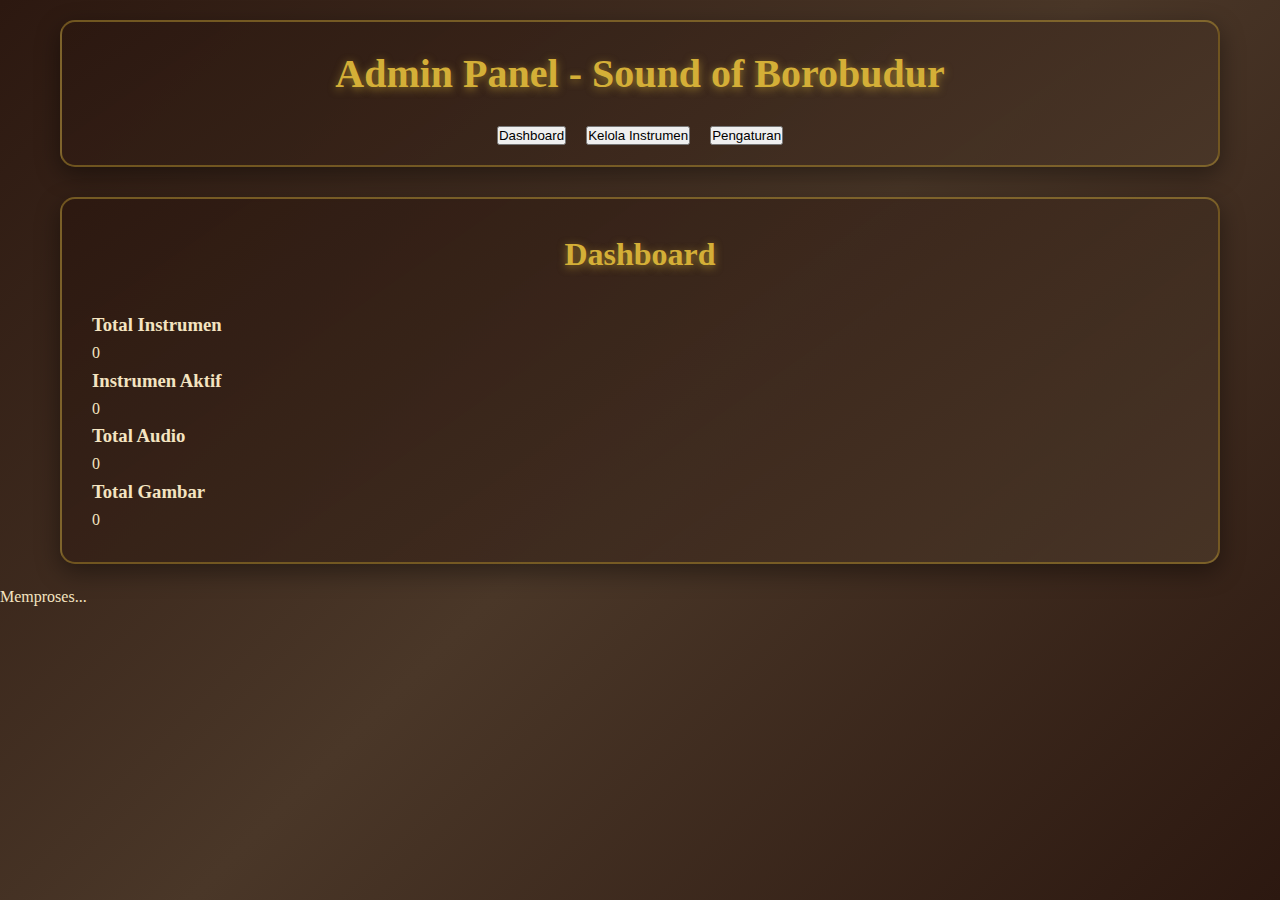
<file: admin/index.html>
<!DOCTYPE html>
<html lang="id">
<head>
    <meta charset="UTF-8">
    <meta name="viewport" content="width=device-width, initial-scale=1.0">
    <title>Admin Panel - Sound of Borobudur</title>
    <link rel="stylesheet" href="../assets/css/admin-styles.css">
</head>
<body>
    <div class="admin-container">
        <header class="admin-header">
            <h1>Admin Panel - Sound of Borobudur</h1>
            <nav class="admin-nav">
                <button class="nav-btn active" data-section="dashboard">Dashboard</button>
                <button class="nav-btn" data-section="manage-instruments">Kelola Instrumen</button>
                <button class="nav-btn" data-section="settings">Pengaturan</button>
            </nav>
        </header>

        <main class="admin-main">
            <!-- Dashboard Section -->
            <section id="dashboard" class="admin-section active">
                <h2>Dashboard</h2>
                <div class="stats-grid">
                    <div class="stat-card">
                        <h3>Total Instrumen</h3>
                        <p class="stat-number" id="totalInstruments">0</p>
                    </div>
                    <div class="stat-card">
                        <h3>Instrumen Aktif</h3>
                        <p class="stat-number" id="activeInstruments">0</p>
                    </div>
                    <div class="stat-card">
                        <h3>Total Audio</h3>
                        <p class="stat-number" id="totalAudio">0</p>
                    </div>
                    <div class="stat-card">
                        <h3>Total Gambar</h3>
                        <p class="stat-number" id="totalImages">0</p>
                    </div>
                </div>
            </section>

            <!-- Manage Instruments Section -->
            <section id="manage-instruments" class="admin-section">
                <h2>Kelola Instrumen</h2>
                
                <!-- Add/Edit Form -->
                <div class="form-container">
                    <h3 id="formTitle">Tambah Instrumen Baru</h3>
                    <form id="instrumentForm" enctype="multipart/form-data">
                        <div class="form-grid">
                            <div class="form-group">
                                <label for="name_id">Nama (Indonesia):</label>
                                <input type="text" id="name_id" name="name_id" required>
                            </div>
                            <div class="form-group">
                                <label for="name_en">Nama (English):</label>
                                <input type="text" id="name_en" name="name_en" required>
                            </div>
                            <div class="form-group">
                                <label for="name_ja">Nama (Japanese):</label>
                                <input type="text" id="name_ja" name="name_ja" required>
                            </div>
                        </div>
                        
                        <div class="form-group">
                            <label for="description_id">Deskripsi (Indonesia):</label>
                            <textarea id="description_id" name="description_id" rows="3" required></textarea>
                        </div>
                        <div class="form-group">
                            <label for="description_en">Deskripsi (English):</label>
                            <textarea id="description_en" name="description_en" rows="3" required></textarea>
                        </div>
                        <div class="form-group">
                            <label for="description_ja">Deskripsi (Japanese):</label>
                            <textarea id="description_ja" name="description_ja" rows="3" required></textarea>
                        </div>
                        
                        <div class="form-grid">
                            <div class="form-group">
                                <label for="main_image">Gambar Utama:</label>
                                <input type="file" id="main_image" name="main_image" accept="image/*">
                                <div id="mainImagePreview" class="image-preview"></div>
                            </div>
                            <div class="form-group">
                                <label for="additional_images">Gambar Tambahan:</label>
                                <input type="file" id="additional_images" name="additional_images[]" accept="image/*" multiple>
                                <div id="additionalImagesPreview" class="image-preview"></div>
                            </div>
                        </div>
                        
                        <div class="form-group">
                            <label for="audio_file">File Audio:</label>
                            <input type="file" id="audio_file" name="audio_file" accept="audio/*">
                            <div id="audioPreview" class="audio-preview"></div>
                        </div>
                        
                        <div class="form-actions">
                            <button type="submit" id="submitBtn">Tambah Instrumen</button>
                            <button type="button" id="cancelBtn" style="display: none;">Batal</button>
                        </div>
                    </form>
                </div>
                
                <!-- Instruments List -->
                <div class="instruments-list">
                    <h3>Daftar Instrumen</h3>
                    <div id="instrumentsList">
                        <!-- Instruments will be loaded here -->
                    </div>
                </div>
            </section>

            <!-- Settings Section -->
            <section id="settings" class="admin-section">
                <h2>Pengaturan</h2>
                <div class="settings-grid">
                    <div class="setting-card">
                        <h3>Pengaturan Umum</h3>
                        <p>Konfigurasi pengaturan aplikasi</p>
                    </div>
                    <div class="setting-card">
                        <h3>Backup Data</h3>
                        <p>Backup dan restore data instrumen</p>
                    </div>
                    <div class="setting-card">
                        <h3>Log Aktivitas</h3>
                        <p>Lihat log aktivitas sistem</p>
                    </div>
                </div>
            </section>
        </main>
    </div>

    <div id="loadingOverlay" class="loading-overlay">
        <div class="loading-spinner"></div>
        <p id="loadingMessage">Memproses...</p>
    </div>

    <script src="../assets/js/admin-script.js"></script>
</body>
</html>
</file>
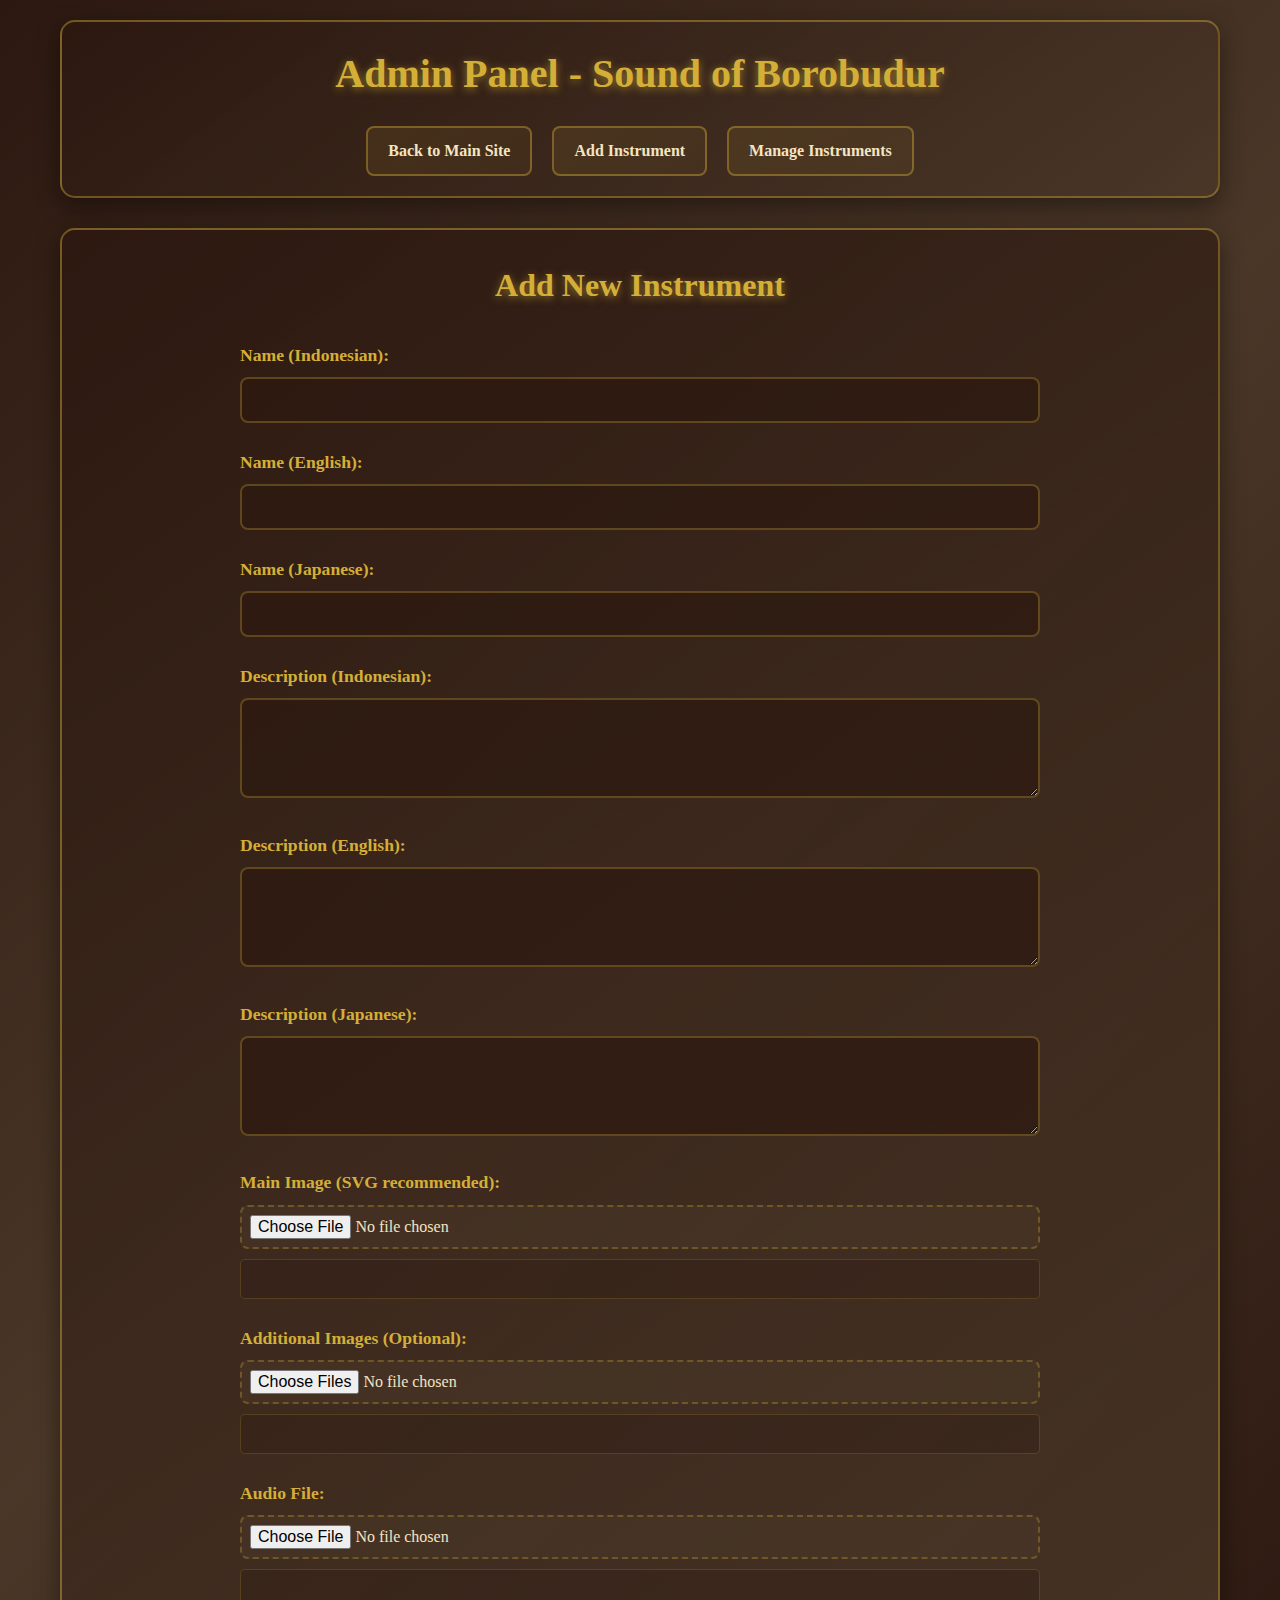
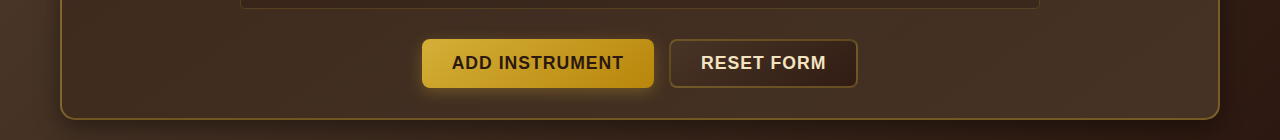
<file: admin.html>
<!DOCTYPE html>
<html lang="en">
<head>
    <meta charset="UTF-8">
    <meta name="viewport" content="width=device-width, initial-scale=1.0">
    <title>Admin Panel - Sound of Borobudur</title>
    <link rel="stylesheet" href="admin-styles.css">
</head>
<body>
    <div class="admin-container">
        <header class="admin-header">
            <h1>Admin Panel - Sound of Borobudur</h1>
            <nav>
                <a href="index.html" class="nav-link">Back to Main Site</a>
                <a href="#" class="nav-link" onclick="showSection('add-instrument')">Add Instrument</a>
                <a href="#" class="nav-link" onclick="showSection('manage-instruments')">Manage Instruments</a>
            </nav>
        </header>

        <main class="admin-main">
            <!-- Add Instrument Section -->
            <section id="add-instrument" class="admin-section active">
                <h2>Add New Instrument</h2>
                <form id="instrumentForm" class="instrument-form" enctype="multipart/form-data">
                    <div class="form-group">
                        <label for="name_id">Name (Indonesian):</label>
                        <input type="text" id="name_id" name="name_id" required>
                    </div>

                    <div class="form-group">
                        <label for="name_en">Name (English):</label>
                        <input type="text" id="name_en" name="name_en" required>
                    </div>

                    <div class="form-group">
                        <label for="name_ja">Name (Japanese):</label>
                        <input type="text" id="name_ja" name="name_ja" required>
                    </div>

                    <div class="form-group">
                        <label for="description_id">Description (Indonesian):</label>
                        <textarea id="description_id" name="description_id" rows="4" required></textarea>
                    </div>

                    <div class="form-group">
                        <label for="description_en">Description (English):</label>
                        <textarea id="description_en" name="description_en" rows="4" required></textarea>
                    </div>

                    <div class="form-group">
                        <label for="description_ja">Description (Japanese):</label>
                        <textarea id="description_ja" name="description_ja" rows="4" required></textarea>
                    </div>

                    <div class="form-group">
                        <label for="main_image">Main Image (SVG recommended):</label>
                        <input type="file" id="main_image" name="main_image" accept=".svg,.png,.jpg,.jpeg" required>
                        <div class="file-preview" id="main_image_preview"></div>
                    </div>

                    <div class="form-group">
                        <label for="additional_images">Additional Images (Optional):</label>
                        <input type="file" id="additional_images" name="additional_images[]" accept=".png,.jpg,.jpeg" multiple>
                        <div class="file-preview" id="additional_images_preview"></div>
                    </div>

                    <div class="form-group">
                        <label for="audio_file">Audio File:</label>
                        <input type="file" id="audio_file" name="audio_file" accept=".mp3,.wav,.ogg" required>
                        <div class="file-preview" id="audio_preview"></div>
                    </div>

                    <div class="form-actions">
                        <button type="submit" class="btn btn-primary">Add Instrument</button>
                        <button type="reset" class="btn btn-secondary">Reset Form</button>
                    </div>
                </form>
            </section>

            <!-- Manage Instruments Section -->
            <section id="manage-instruments" class="admin-section">
                <h2>Manage Instruments</h2>
                <div class="instruments-list" id="instrumentsList">
                    <!-- Instruments will be loaded here -->
                </div>
            </section>
        </main>

        <!-- Success/Error Messages -->
        <div id="messageContainer" class="message-container"></div>
    </div>

    <script src="admin-script.js"></script>
</body>
</html>
</file>
<file: assets/css/admin-styles.css>
/* Admin Panel Styles */
* {
    margin: 0;
    padding: 0;
    box-sizing: border-box;
}

body {
    font-family: 'Georgia', serif;
    background: linear-gradient(135deg, #2c1810 0%, #4a3728 50%, #2c1810 100%);
    color: #f4e4c1;
    min-height: 100vh;
    line-height: 1.6;
}

.admin-container {
    max-width: 1200px;
    margin: 0 auto;
    padding: 20px;
}

/* Header Styles */
.admin-header {
    background: linear-gradient(145deg, rgba(44, 24, 16, 0.95), rgba(74, 55, 40, 0.9));
    border: 2px solid rgba(212, 175, 55, 0.4);
    border-radius: 15px;
    padding: 20px;
    margin-bottom: 30px;
    box-shadow: 0 8px 25px rgba(0, 0, 0, 0.4);
}

.admin-header h1 {
    color: #d4af37;
    font-size: 2.5rem;
    text-align: center;
    margin-bottom: 20px;
    text-shadow: 0 2px 8px rgba(212, 175, 55, 0.6);
}

.admin-header nav {
    display: flex;
    justify-content: center;
    gap: 20px;
    flex-wrap: wrap;
}

.nav-link {
    color: #f4e4c1;
    text-decoration: none;
    padding: 10px 20px;
    border: 2px solid rgba(212, 175, 55, 0.4);
    border-radius: 8px;
    background: linear-gradient(145deg, rgba(212, 175, 55, 0.1), rgba(212, 175, 55, 0.05));
    transition: all 0.3s ease;
    font-weight: bold;
}

.nav-link:hover {
    background: linear-gradient(145deg, rgba(212, 175, 55, 0.3), rgba(212, 175, 55, 0.2));
    border-color: #d4af37;
    transform: translateY(-2px);
    box-shadow: 0 4px 15px rgba(212, 175, 55, 0.3);
}

/* Main Content */
.admin-main {
    background: linear-gradient(145deg, rgba(44, 24, 16, 0.9), rgba(74, 55, 40, 0.85));
    border: 2px solid rgba(212, 175, 55, 0.4);
    border-radius: 15px;
    padding: 30px;
    box-shadow: 0 8px 25px rgba(0, 0, 0, 0.4);
}

.admin-section {
    display: none;
}

.admin-section.active {
    display: block;
}

.admin-section h2 {
    color: #d4af37;
    font-size: 2rem;
    margin-bottom: 30px;
    text-align: center;
    text-shadow: 0 2px 8px rgba(212, 175, 55, 0.6);
}

/* Form Styles */
.instrument-form {
    max-width: 800px;
    margin: 0 auto;
}

.form-group {
    margin-bottom: 25px;
}

.form-group label {
    display: block;
    color: #d4af37;
    font-weight: bold;
    margin-bottom: 8px;
    font-size: 1.1rem;
}

.form-group input,
.form-group textarea {
    width: 100%;
    padding: 12px 15px;
    border: 2px solid rgba(212, 175, 55, 0.3);
    border-radius: 8px;
    background: rgba(44, 24, 16, 0.7);
    color: #f4e4c1;
    font-size: 1rem;
    font-family: inherit;
    transition: all 0.3s ease;
}

.form-group input:focus,
.form-group textarea:focus {
    outline: none;
    border-color: #d4af37;
    background: rgba(44, 24, 16, 0.9);
    box-shadow: 0 0 15px rgba(212, 175, 55, 0.3);
}

.form-group textarea {
    resize: vertical;
    min-height: 100px;
}

.form-group input[type="file"] {
    padding: 8px;
    background: rgba(74, 55, 40, 0.5);
    border-style: dashed;
}

/* File Preview */
.file-preview {
    margin-top: 10px;
    padding: 10px;
    border: 1px solid rgba(212, 175, 55, 0.2);
    border-radius: 5px;
    background: rgba(44, 24, 16, 0.3);
    min-height: 40px;
    display: flex;
    flex-wrap: wrap;
    gap: 10px;
    align-items: center;
}

.file-preview img {
    max-width: 100px;
    max-height: 100px;
    border-radius: 5px;
    border: 1px solid rgba(212, 175, 55, 0.3);
}

.file-preview audio {
    width: 200px;
}

.file-info {
    color: #f4e4c1;
    font-size: 0.9rem;
    padding: 5px 10px;
    background: rgba(212, 175, 55, 0.1);
    border-radius: 3px;
}

/* Form Actions */
.form-actions {
    display: flex;
    gap: 15px;
    justify-content: center;
    margin-top: 30px;
    flex-wrap: wrap;
}

.btn {
    padding: 12px 30px;
    border: none;
    border-radius: 8px;
    font-size: 1.1rem;
    font-weight: bold;
    cursor: pointer;
    transition: all 0.3s ease;
    text-transform: uppercase;
    letter-spacing: 1px;
}

.btn-primary {
    background: linear-gradient(145deg, #d4af37, #b8860b);
    color: #2c1810;
    box-shadow: 0 4px 15px rgba(212, 175, 55, 0.3);
}

.btn-primary:hover {
    background: linear-gradient(145deg, #ffd700, #d4af37);
    transform: translateY(-2px);
    box-shadow: 0 6px 20px rgba(212, 175, 55, 0.5);
}

.btn-secondary {
    background: linear-gradient(145deg, rgba(74, 55, 40, 0.8), rgba(44, 24, 16, 0.8));
    color: #f4e4c1;
    border: 2px solid rgba(212, 175, 55, 0.3);
}

.btn-secondary:hover {
    background: linear-gradient(145deg, rgba(74, 55, 40, 1), rgba(44, 24, 16, 1));
    border-color: #d4af37;
    transform: translateY(-2px);
}

.btn-danger {
    background: linear-gradient(145deg, #dc3545, #c82333);
    color: white;
}

.btn-danger:hover {
    background: linear-gradient(145deg, #e74c3c, #dc3545);
    transform: translateY(-2px);
}

/* Instruments List */
.instruments-list {
    display: grid;
    grid-template-columns: repeat(auto-fill, minmax(300px, 1fr));
    gap: 20px;
    margin-top: 20px;
}

.instrument-card {
    background: linear-gradient(145deg, rgba(44, 24, 16, 0.9), rgba(74, 55, 40, 0.85));
    border: 2px solid rgba(212, 175, 55, 0.4);
    border-radius: 12px;
    padding: 20px;
    transition: all 0.3s ease;
}

.instrument-card:hover {
    border-color: #d4af37;
    transform: translateY(-5px);
    box-shadow: 0 8px 25px rgba(212, 175, 55, 0.3);
}

.instrument-card h3 {
    color: #d4af37;
    margin-bottom: 10px;
    font-size: 1.3rem;
}

.instrument-card p {
    color: #f4e4c1;
    margin-bottom: 15px;
    font-size: 0.9rem;
    line-height: 1.4;
}

.instrument-card img {
    width: 100%;
    max-width: 150px;
    height: auto;
    border-radius: 8px;
    margin-bottom: 15px;
}

.card-actions {
    display: flex;
    gap: 10px;
    justify-content: center;
}

.btn-small {
    padding: 8px 16px;
    font-size: 0.9rem;
}

/* Message Container */
.message-container {
    position: fixed;
    top: 20px;
    right: 20px;
    z-index: 1000;
    max-width: 400px;
}

.message {
    padding: 15px 20px;
    border-radius: 8px;
    margin-bottom: 10px;
    font-weight: bold;
    animation: slideIn 0.3s ease;
}

.message.success {
    background: linear-gradient(145deg, #28a745, #20c997);
    color: white;
    border: 2px solid #1e7e34;
}

.message.error {
    background: linear-gradient(145deg, #dc3545, #e74c3c);
    color: white;
    border: 2px solid #c82333;
}

.message.info {
    background: linear-gradient(145deg, #17a2b8, #20c997);
    color: white;
    border: 2px solid #138496;
}

@keyframes slideIn {
    from {
        transform: translateX(100%);
        opacity: 0;
    }
    to {
        transform: translateX(0);
        opacity: 1;
    }
}

/* Responsive Design */
@media (max-width: 768px) {
    .admin-container {
        padding: 10px;
    }
    
    .admin-header h1 {
        font-size: 2rem;
    }
    
    .admin-header nav {
        flex-direction: column;
        align-items: center;
    }
    
    .form-actions {
        flex-direction: column;
        align-items: center;
    }
    
    .btn {
        width: 100%;
        max-width: 200px;
    }
    
    .instruments-list {
        grid-template-columns: 1fr;
    }
}

@media (max-width: 480px) {
    .admin-header h1 {
        font-size: 1.5rem;
    }
    
    .admin-section h2 {
        font-size: 1.5rem;
    }
    
    .nav-link {
        padding: 8px 15px;
        font-size: 0.9rem;
    }
}
</file>
<file: admin-styles.css>
/* Admin Panel Styles */
* {
    margin: 0;
    padding: 0;
    box-sizing: border-box;
}

body {
    font-family: 'Georgia', serif;
    background: linear-gradient(135deg, #2c1810 0%, #4a3728 50%, #2c1810 100%);
    color: #f4e4c1;
    min-height: 100vh;
    line-height: 1.6;
}

.admin-container {
    max-width: 1200px;
    margin: 0 auto;
    padding: 20px;
}

/* Header Styles */
.admin-header {
    background: linear-gradient(145deg, rgba(44, 24, 16, 0.95), rgba(74, 55, 40, 0.9));
    border: 2px solid rgba(212, 175, 55, 0.4);
    border-radius: 15px;
    padding: 20px;
    margin-bottom: 30px;
    box-shadow: 0 8px 25px rgba(0, 0, 0, 0.4);
}

.admin-header h1 {
    color: #d4af37;
    font-size: 2.5rem;
    text-align: center;
    margin-bottom: 20px;
    text-shadow: 0 2px 8px rgba(212, 175, 55, 0.6);
}

.admin-header nav {
    display: flex;
    justify-content: center;
    gap: 20px;
    flex-wrap: wrap;
}

.nav-link {
    color: #f4e4c1;
    text-decoration: none;
    padding: 10px 20px;
    border: 2px solid rgba(212, 175, 55, 0.4);
    border-radius: 8px;
    background: linear-gradient(145deg, rgba(212, 175, 55, 0.1), rgba(212, 175, 55, 0.05));
    transition: all 0.3s ease;
    font-weight: bold;
}

.nav-link:hover {
    background: linear-gradient(145deg, rgba(212, 175, 55, 0.3), rgba(212, 175, 55, 0.2));
    border-color: #d4af37;
    transform: translateY(-2px);
    box-shadow: 0 4px 15px rgba(212, 175, 55, 0.3);
}

/* Main Content */
.admin-main {
    background: linear-gradient(145deg, rgba(44, 24, 16, 0.9), rgba(74, 55, 40, 0.85));
    border: 2px solid rgba(212, 175, 55, 0.4);
    border-radius: 15px;
    padding: 30px;
    box-shadow: 0 8px 25px rgba(0, 0, 0, 0.4);
}

.admin-section {
    display: none;
}

.admin-section.active {
    display: block;
}

.admin-section h2 {
    color: #d4af37;
    font-size: 2rem;
    margin-bottom: 30px;
    text-align: center;
    text-shadow: 0 2px 8px rgba(212, 175, 55, 0.6);
}

/* Form Styles */
.instrument-form {
    max-width: 800px;
    margin: 0 auto;
}

.form-group {
    margin-bottom: 25px;
}

.form-group label {
    display: block;
    color: #d4af37;
    font-weight: bold;
    margin-bottom: 8px;
    font-size: 1.1rem;
}

.form-group input,
.form-group textarea {
    width: 100%;
    padding: 12px 15px;
    border: 2px solid rgba(212, 175, 55, 0.3);
    border-radius: 8px;
    background: rgba(44, 24, 16, 0.7);
    color: #f4e4c1;
    font-size: 1rem;
    font-family: inherit;
    transition: all 0.3s ease;
}

.form-group input:focus,
.form-group textarea:focus {
    outline: none;
    border-color: #d4af37;
    background: rgba(44, 24, 16, 0.9);
    box-shadow: 0 0 15px rgba(212, 175, 55, 0.3);
}

.form-group textarea {
    resize: vertical;
    min-height: 100px;
}

.form-group input[type="file"] {
    padding: 8px;
    background: rgba(74, 55, 40, 0.5);
    border-style: dashed;
}

/* File Preview */
.file-preview {
    margin-top: 10px;
    padding: 10px;
    border: 1px solid rgba(212, 175, 55, 0.2);
    border-radius: 5px;
    background: rgba(44, 24, 16, 0.3);
    min-height: 40px;
    display: flex;
    flex-wrap: wrap;
    gap: 10px;
    align-items: center;
}

.file-preview img {
    max-width: 100px;
    max-height: 100px;
    border-radius: 5px;
    border: 1px solid rgba(212, 175, 55, 0.3);
}

.file-preview audio {
    width: 200px;
}

.file-info {
    color: #f4e4c1;
    font-size: 0.9rem;
    padding: 5px 10px;
    background: rgba(212, 175, 55, 0.1);
    border-radius: 3px;
}

/* Form Actions */
.form-actions {
    display: flex;
    gap: 15px;
    justify-content: center;
    margin-top: 30px;
    flex-wrap: wrap;
}

.btn {
    padding: 12px 30px;
    border: none;
    border-radius: 8px;
    font-size: 1.1rem;
    font-weight: bold;
    cursor: pointer;
    transition: all 0.3s ease;
    text-transform: uppercase;
    letter-spacing: 1px;
}

.btn-primary {
    background: linear-gradient(145deg, #d4af37, #b8860b);
    color: #2c1810;
    box-shadow: 0 4px 15px rgba(212, 175, 55, 0.3);
}

.btn-primary:hover {
    background: linear-gradient(145deg, #ffd700, #d4af37);
    transform: translateY(-2px);
    box-shadow: 0 6px 20px rgba(212, 175, 55, 0.5);
}

.btn-secondary {
    background: linear-gradient(145deg, rgba(74, 55, 40, 0.8), rgba(44, 24, 16, 0.8));
    color: #f4e4c1;
    border: 2px solid rgba(212, 175, 55, 0.3);
}

.btn-secondary:hover {
    background: linear-gradient(145deg, rgba(74, 55, 40, 1), rgba(44, 24, 16, 1));
    border-color: #d4af37;
    transform: translateY(-2px);
}

.btn-danger {
    background: linear-gradient(145deg, #dc3545, #c82333);
    color: white;
}

.btn-danger:hover {
    background: linear-gradient(145deg, #e74c3c, #dc3545);
    transform: translateY(-2px);
}

/* Instruments List */
.instruments-list {
    display: grid;
    grid-template-columns: repeat(auto-fill, minmax(300px, 1fr));
    gap: 20px;
    margin-top: 20px;
}

.instrument-card {
    background: linear-gradient(145deg, rgba(44, 24, 16, 0.9), rgba(74, 55, 40, 0.85));
    border: 2px solid rgba(212, 175, 55, 0.4);
    border-radius: 12px;
    padding: 20px;
    transition: all 0.3s ease;
}

.instrument-card:hover {
    border-color: #d4af37;
    transform: translateY(-5px);
    box-shadow: 0 8px 25px rgba(212, 175, 55, 0.3);
}

.instrument-card h3 {
    color: #d4af37;
    margin-bottom: 10px;
    font-size: 1.3rem;
}

.instrument-card p {
    color: #f4e4c1;
    margin-bottom: 15px;
    font-size: 0.9rem;
    line-height: 1.4;
}

.instrument-card img {
    width: 100%;
    max-width: 150px;
    height: auto;
    border-radius: 8px;
    margin-bottom: 15px;
}

.card-actions {
    display: flex;
    gap: 10px;
    justify-content: center;
}

.btn-small {
    padding: 8px 16px;
    font-size: 0.9rem;
}

/* Message Container */
.message-container {
    position: fixed;
    top: 20px;
    right: 20px;
    z-index: 1000;
    max-width: 400px;
}

.message {
    padding: 15px 20px;
    border-radius: 8px;
    margin-bottom: 10px;
    font-weight: bold;
    animation: slideIn 0.3s ease;
}

.message.success {
    background: linear-gradient(145deg, #28a745, #20c997);
    color: white;
    border: 2px solid #1e7e34;
}

.message.error {
    background: linear-gradient(145deg, #dc3545, #e74c3c);
    color: white;
    border: 2px solid #c82333;
}

.message.info {
    background: linear-gradient(145deg, #17a2b8, #20c997);
    color: white;
    border: 2px solid #138496;
}

@keyframes slideIn {
    from {
        transform: translateX(100%);
        opacity: 0;
    }
    to {
        transform: translateX(0);
        opacity: 1;
    }
}

/* Responsive Design */
@media (max-width: 768px) {
    .admin-container {
        padding: 10px;
    }
    
    .admin-header h1 {
        font-size: 2rem;
    }
    
    .admin-header nav {
        flex-direction: column;
        align-items: center;
    }
    
    .form-actions {
        flex-direction: column;
        align-items: center;
    }
    
    .btn {
        width: 100%;
        max-width: 200px;
    }
    
    .instruments-list {
        grid-template-columns: 1fr;
    }
}

@media (max-width: 480px) {
    .admin-header h1 {
        font-size: 1.5rem;
    }
    
    .admin-section h2 {
        font-size: 1.5rem;
    }
    
    .nav-link {
        padding: 8px 15px;
        font-size: 0.9rem;
    }
}
</file>
